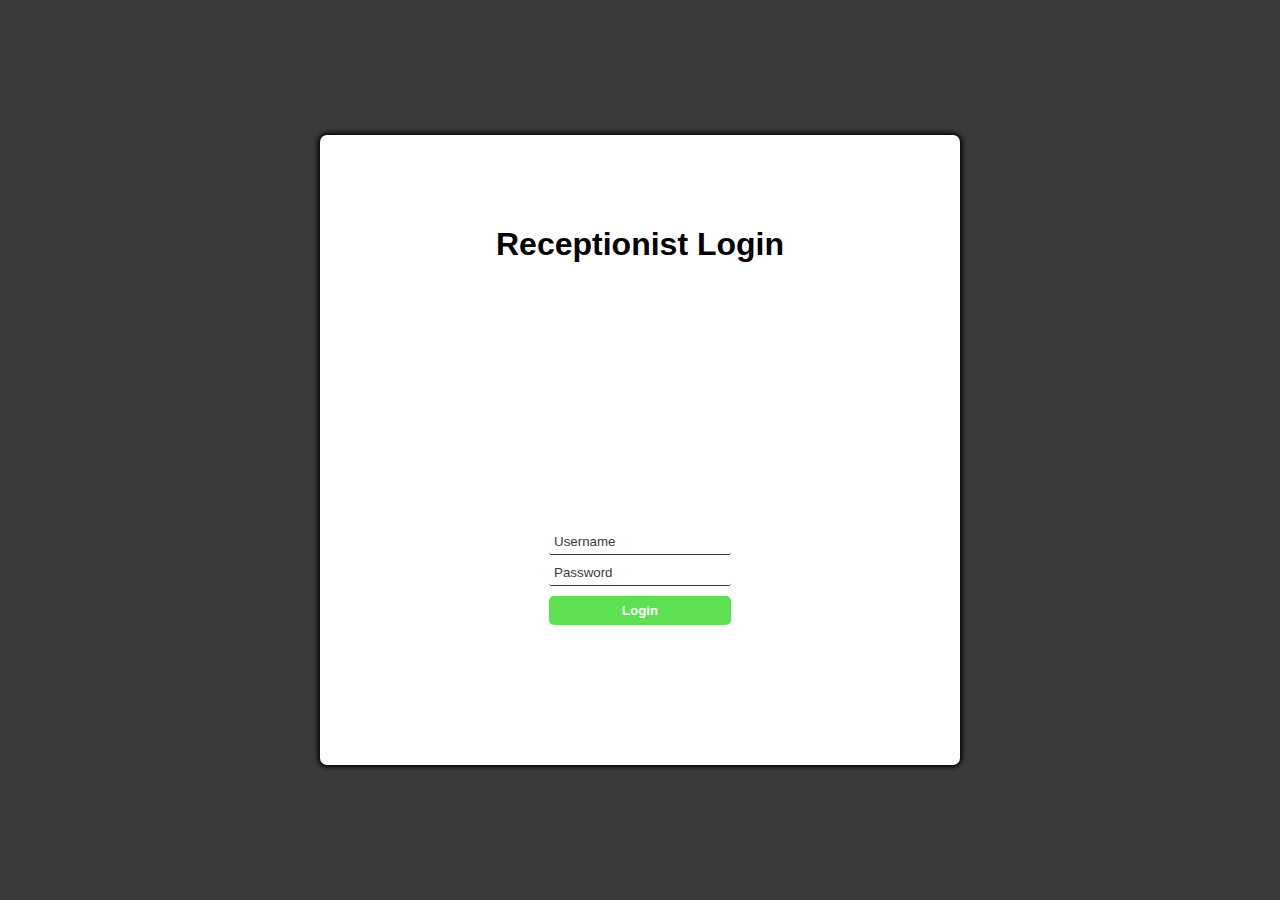
<file: login/login2.html>
<!DOCTYPE html>
<html lang="en">

<head>
  <meta charset="UTF-8">
  <meta name="viewport" content="width=device-width, initial-scale=1.0">
  <title>Receptionist Login</title>
  <link rel="stylesheet" href="login-page.css">
  <script defer src="login-page.js"></script>
</head>

<body>
  <main id="main-holder">
    <h1 id="login-header">Receptionist Login</h1>
    
    <div id="login-error-msg-holder">
      <p id="login-error-msg">Invalid username <span id="error-msg-second-line">and/or password</span></p>
    </div>
    
    <form id="login-form">
      <input type="text" name="username" id="username-field" class="login-form-field" placeholder="Username">
      <input type="password" name="password" id="password-field" class="login-form-field" placeholder="Password">
      <input type="submit" value="Login" id="login-form-submit">
    </form>
  
  </main>
</body>

</html>
</file>
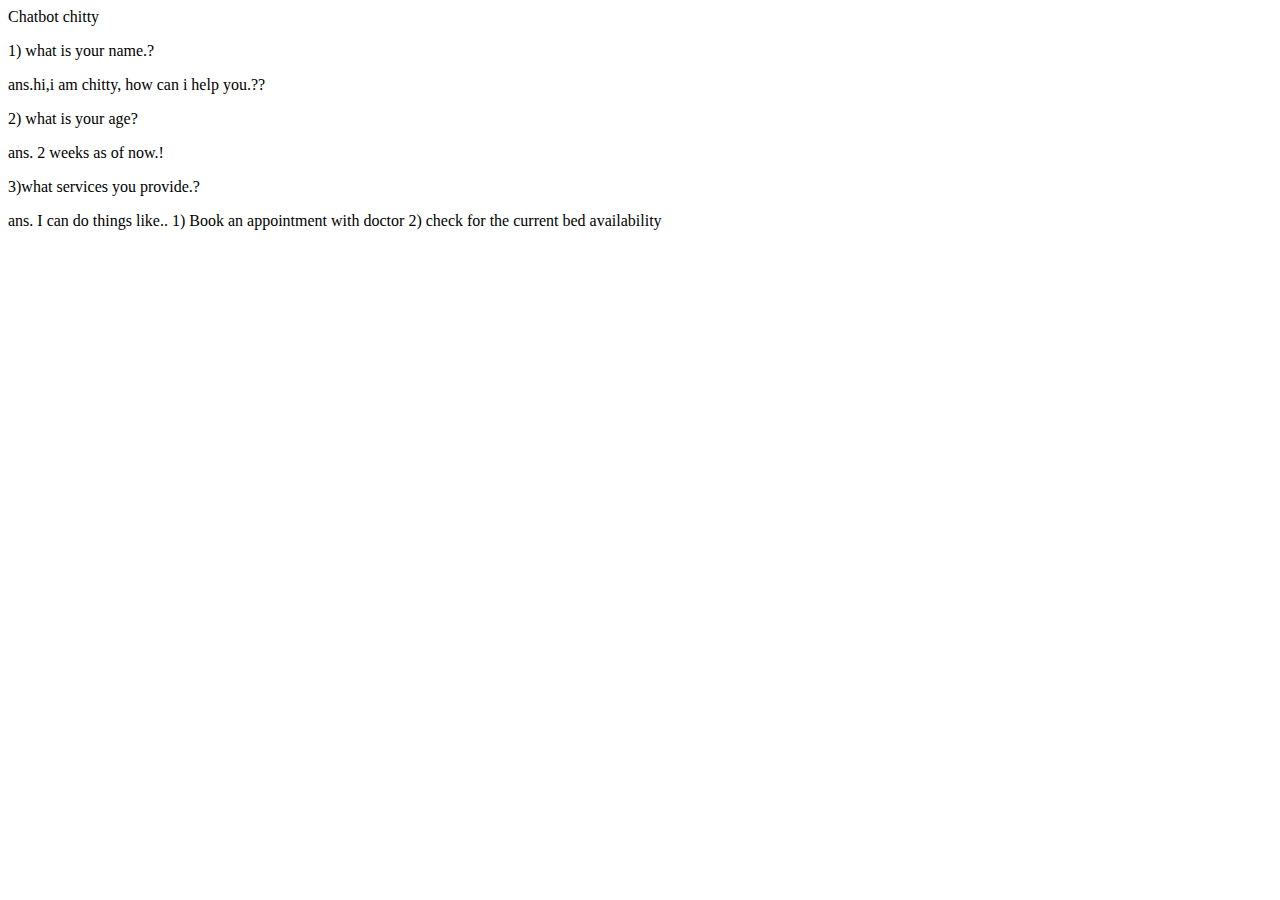
<file: others/bot.html>
<!DOCTYPE html>
<html>
<head>Chatbot chitty</head>
<body>

<p>1) what is your name.?</p>
<p>ans.hi,i am chitty, how can i help you.??</p>
<p>2) what is your age?</p>
<p>ans. 2 weeks as of now.!</p>
<p>3)what services you provide.? </p>
<p>ans. I can do things like..
1) Book an appointment with doctor
2) check for the current bed availability</p>
</body>
</html>
</file>
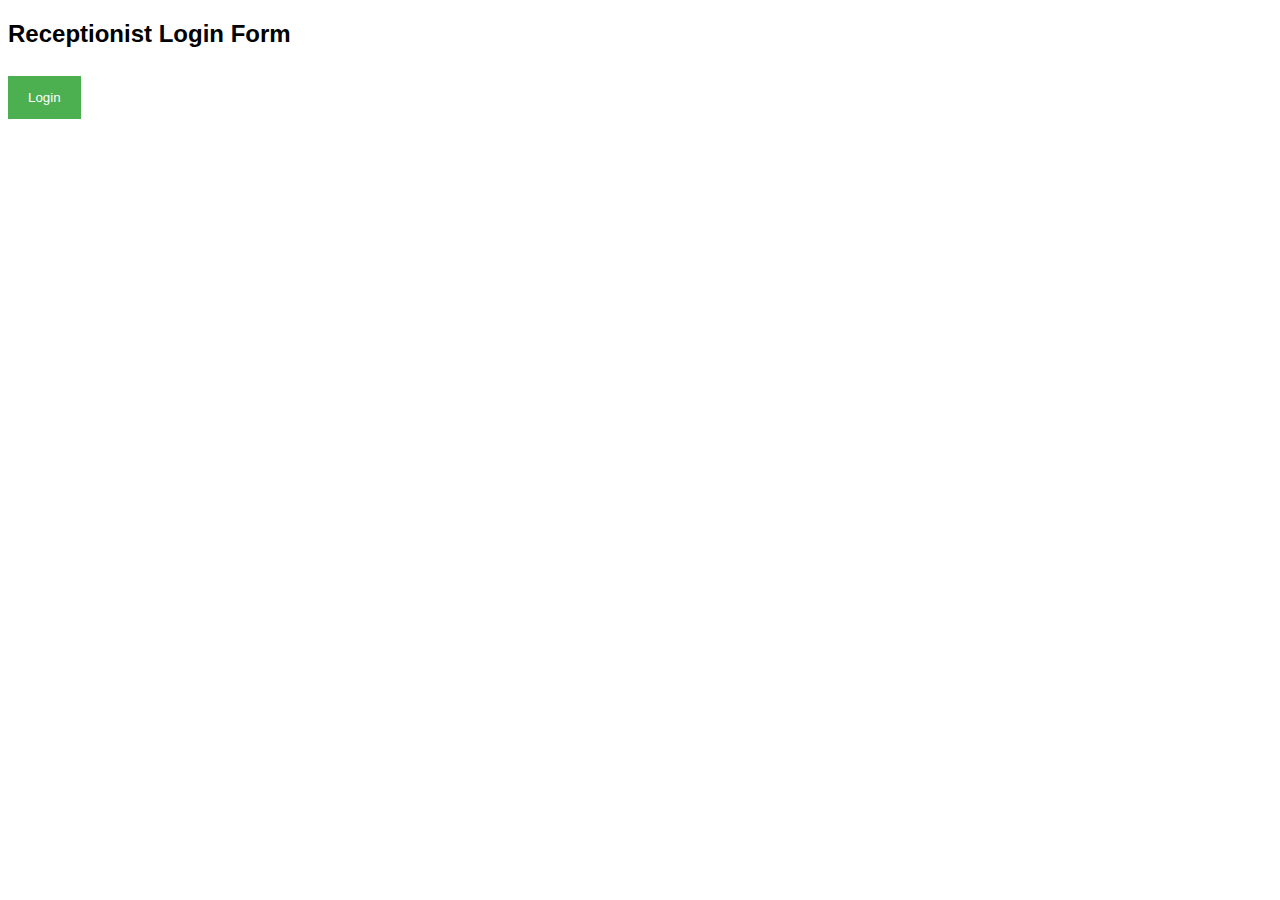
<file: others/login.html>
<!DOCTYPE html>
<html>
<head>
<meta name="viewport" content="width=device-width, initial-scale=1">
<style>
body {font-family: Arial, Helvetica, sans-serif;}

/* Full-width input fields */
input[type=text], input[type=password] {
  width: 100%;
  padding: 12px 20px;
  margin: 8px 0;
  display: inline-block;
  border: 1px solid #ccc;
  box-sizing: border-box;
}

/* Set a style for all buttons */
button {
  background-color: #4CAF50;
  color: white;
  padding: 14px 20px;
  margin: 8px 0;
  border: none;
  cursor: pointer;
  width: 100%;
}

button:hover {
  opacity: 0.8;
}

/* Extra styles for the cancel button */
.cancelbtn {
  width: auto;
  padding: 10px 18px;
  background-color: #f44336;
}

/* Center the image and position the close button */
.imgcontainer {
  text-align: center;
  margin: 24px 0 12px 0;
  position: relative;
}

img.avatar {
  width: 40%;
  border-radius: 50%;
}

.container {
  padding: 16px;
}

span.psw {
  float: right;
  padding-top: 16px;
}

/* The Modal (background) */
.modal {
  display: none; /* Hidden by default */
  position: fixed; /* Stay in place */
  z-index: 1; /* Sit on top */
  left: 0;
  top: 0;
  width: 100%; /* Full width */
  height: 100%; /* Full height */
  overflow: auto; /* Enable scroll if needed */
  background-color: rgb(0,0,0); /* Fallback color */
  background-color: rgba(0,0,0,0.4); /* Black w/ opacity */
  padding-top: 60px;
}

/* Modal Content/Box */
.modal-content {
  background-color: #fefefe;
  margin: 5% auto 15% auto; /* 5% from the top, 15% from the bottom and centered */
  border: 1px solid #888;
  width: 80%; /* Could be more or less, depending on screen size */
}

/* The Close Button (x) */
.close {
  position: absolute;
  right: 25px;
  top: 0;
  color: #000;
  font-size: 35px;
  font-weight: bold;
}

.close:hover,
.close:focus {
  color: red;
  cursor: pointer;
}

/* Add Zoom Animation */
.animate {
  -webkit-animation: animatezoom 0.6s;
  animation: animatezoom 0.6s
}

@-webkit-keyframes animatezoom {
  from {-webkit-transform: scale(0)} 
  to {-webkit-transform: scale(1)}
}
  
@keyframes animatezoom {
  from {transform: scale(0)} 
  to {transform: scale(1)}
}

/* Change styles for span and cancel button on extra small screens */
@media screen and (max-width: 300px) {
  span.psw {
     display: block;
     float: none;
  }
  .cancelbtn {
     width: 100%;
  }
}
</style>
</head>
<body>


    
<h2>Receptionist Login Form</h2>

<button onclick="document.getElementById('id01').style.display='block'" style="width:auto;">Login</button>
<div id="id01" class="modal">

  <!-- ADD DESTINATIO PAGE LINK -->..
  <form class="modal-content animate" action="patient.html" method="POST">
    <div class="imgcontainer">
      <span onclick="document.getElementById('id01').style.display='none'" class="close" title="Close Modal">&times;</span>
      <img src="img_avatar2.png" alt="Avatar" class="avatar">
    </div>

    <div class="container">
      <label for="uname"><b>Username</b></label>
      <input type="text" placeholder="Enter Username" name="uname" required>

      <label for="psw"><b>Password</b></label>
      <input type="password" placeholder="Enter Password" name="psw" required>
        
      <button type="submit">Login</button>
      <label>
        <input type="checkbox" checked="checked" name="remember"> Remember me
      </label>
    </div>

    <div class="container" style="background-color:#f1f1f1">
      <button type="button" onclick="document.getElementById('id01').style.display='none'" class="cancelbtn">Cancel</button>
      <span class="psw">Forgot <a href="#">password?</a></span>
    </div>
  </form>
</div>

<script>
// Get the modal
var modal = document.getElementById('id01');

// When the user clicks anywhere outside of the modal, close it
window.onclick = function(event) {
    if (event.target == modal) {
        modal.style.display = "none";
    }
}
</script>

</body>
</html>
</file>
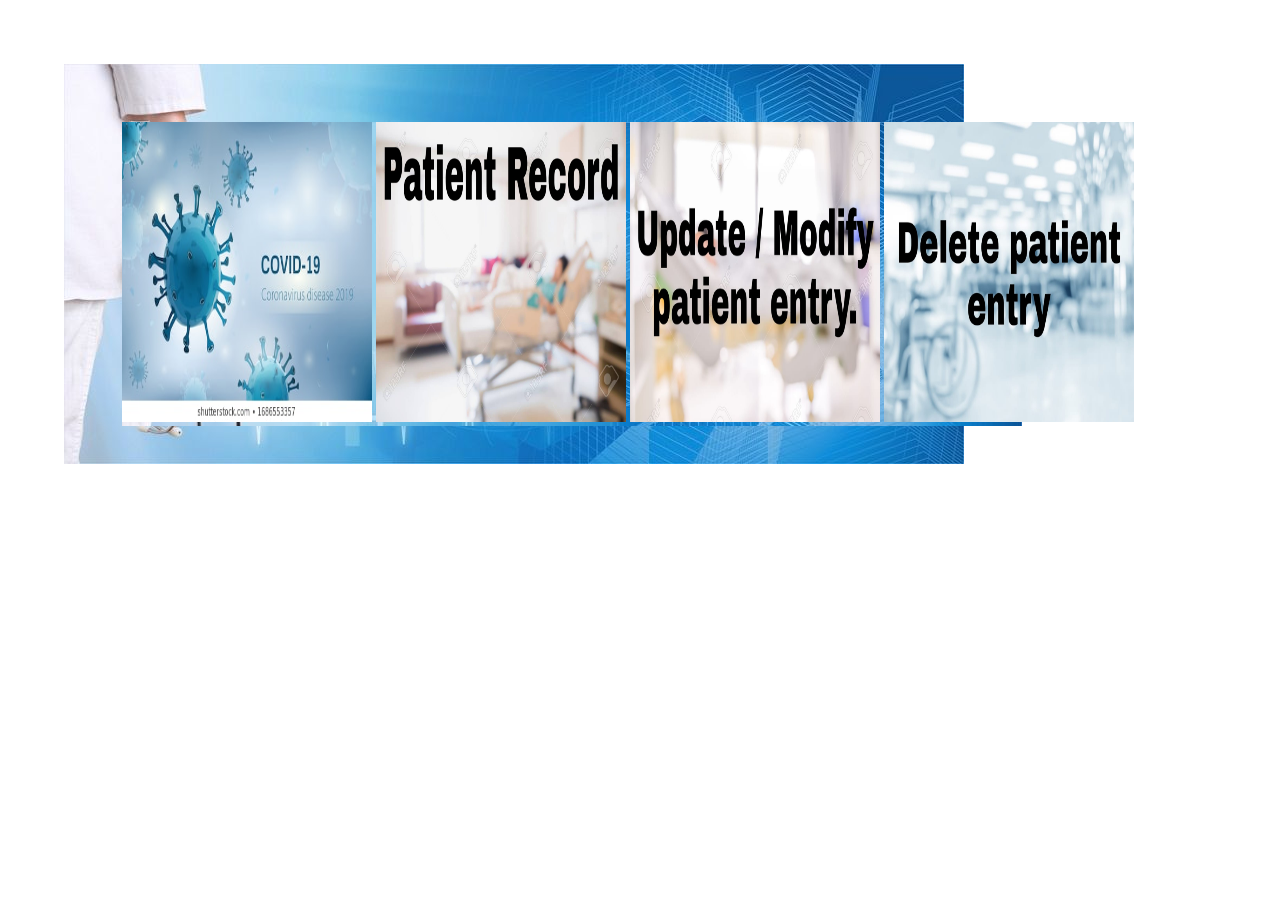
<file: others/shashank.html>
<!DOCTYPE html>
<html>
<head>
    <!-- <link rel="stylesheet" type="type/css" href="style.css"> -->
    <meta name="viewport" content="width=device-width, initial-scale=1">
    <style>
    body, html {
      margin: 5%;
      background-image: url("bk.jpg");
      background-repeat: no-repeat; 
    }
    
    /* .bg { */
      /* The image used */
      /* background-image: url("bk.jpg"); */
    
      /* Full height */
      /* height: 100%;  */
    
      /* Center and scale the image nicely */
      /* background-position: center; */
      /* background-repeat: no-repeat; */
      /* background-size: cover; */
    }
    </style>
    </head>
    <body>
     <img src="covid.jpeg" height="300px" width="250px" ></img>
     <img src="pr.jpeg" height="300px" width="250px"></img>
     <img src="up.jpeg" height="300px" width="250px"></img>
     <img src="del.jpeg" height="300px" width="250px"></img>
 
    <!-- <div class="bg"></div> -->
    
</body>
</html>
</file>
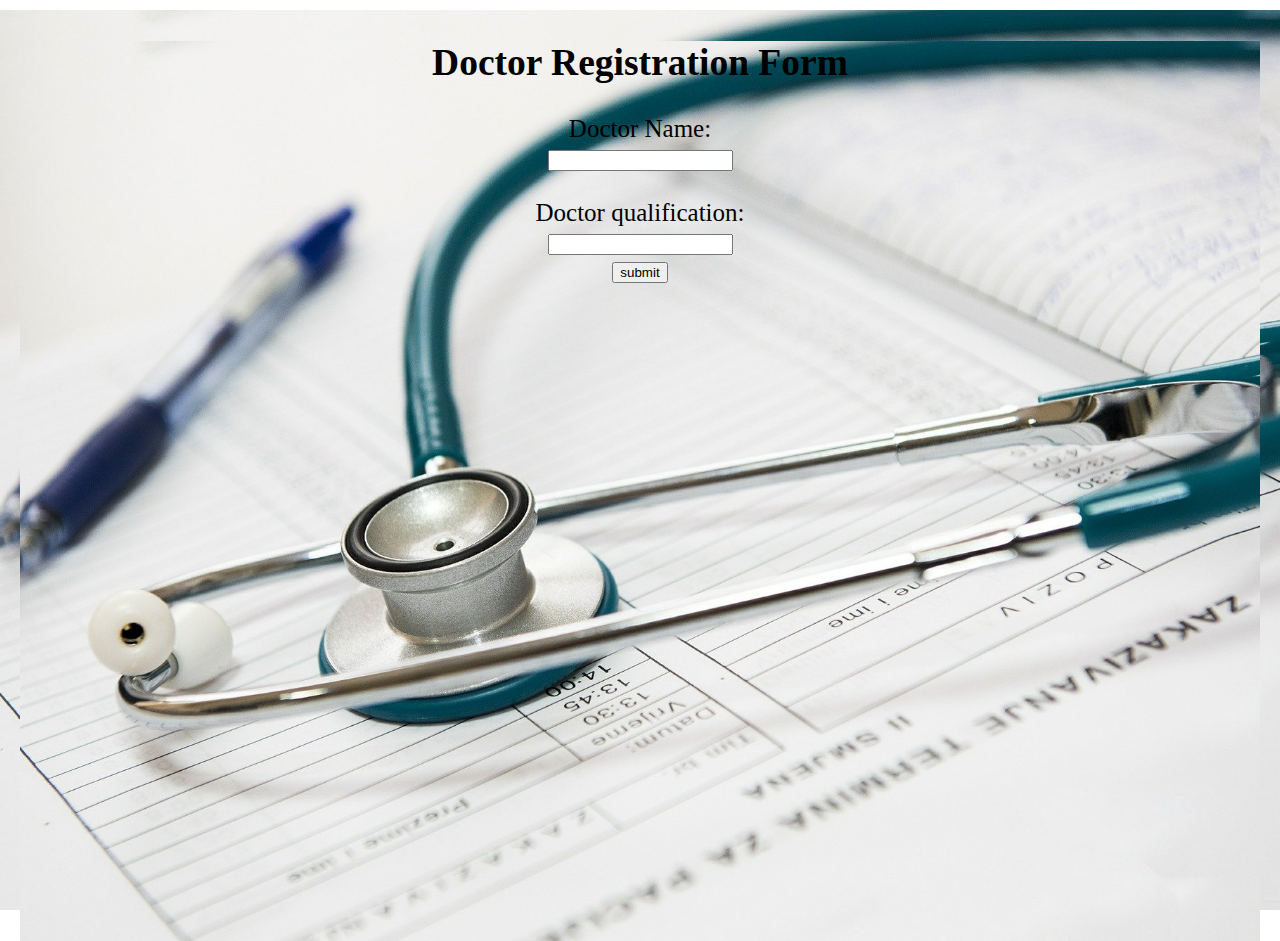
<file: public/doctor_form.html>
<!DOCTYPE html>
<html>

<head>
  <meta name="viewport" content="width=device-width, initial-scale=1">
  <style>
    body,
    html {
      height: 100%;
      margin: 0;
      background-image: url("./bg.jpg");
      height: 100%;
      background-position: center;
      background-repeat: no-repeat;
      background-size: cover;
      text-align: center;
      font-size: 25px;
      margin: 10px;

    }

    .myclass {
      border: 3px solid red;
    }



    /* .bg { */
    /* The image used */
    /* background-image: url("./bg.jpg"); */

    /* Full height */
    /* height: 100%;  */

    /* Center and scale the image nicely */
    /* background-position: center; */
    /* background-repeat: no-repeat; */
    /* background-size: cover; */
    /* } */
  </style>
</head>

<body>

  <h2>Doctor Registration Form</h2>

  <form action="/doctorentry" method="POST" onchange="myfun()">
    <label for="fname">Doctor Name:</label><br>
    <input type="text" id="drname" name="drname" value="" required><br>
    <!-- <label for="lname">Doctor ID:</label><br>
      <input type="number" id="drid" name="drid" value=""><br> -->
    <span id="errorforname"></span><br>
    <label for="lname">Doctor qualification:</label><br>
    <input type="text" id="drqu" name="drqu" value="" required><br>

    <!-- <input type="submit" name="dr_sub" id="sub" value="Submit"> -->
    <button type="submit" name="dr_sun" id=sub>submit</button>
  </form>
</body>
<script>
  function myfun() {
    dr_name = document.getElementById("drname")
    console.log(parseInt(dr_name.value))
    if (Number.isInteger(parseInt(dr_name.value))) {
      dr_name.classList.add("myclass")
      document.getElementById("sub").disabled = true;
      errforname = document.getElementById("errorforname")
      errforname.textContent = "please enter a valid name"
    } else {
      dr_name.classList.remove("myclass")
      document.getElementById("sub").disabled = false;
      errforname.textContent = ""
    }
  }

</script>

</html>
</file>
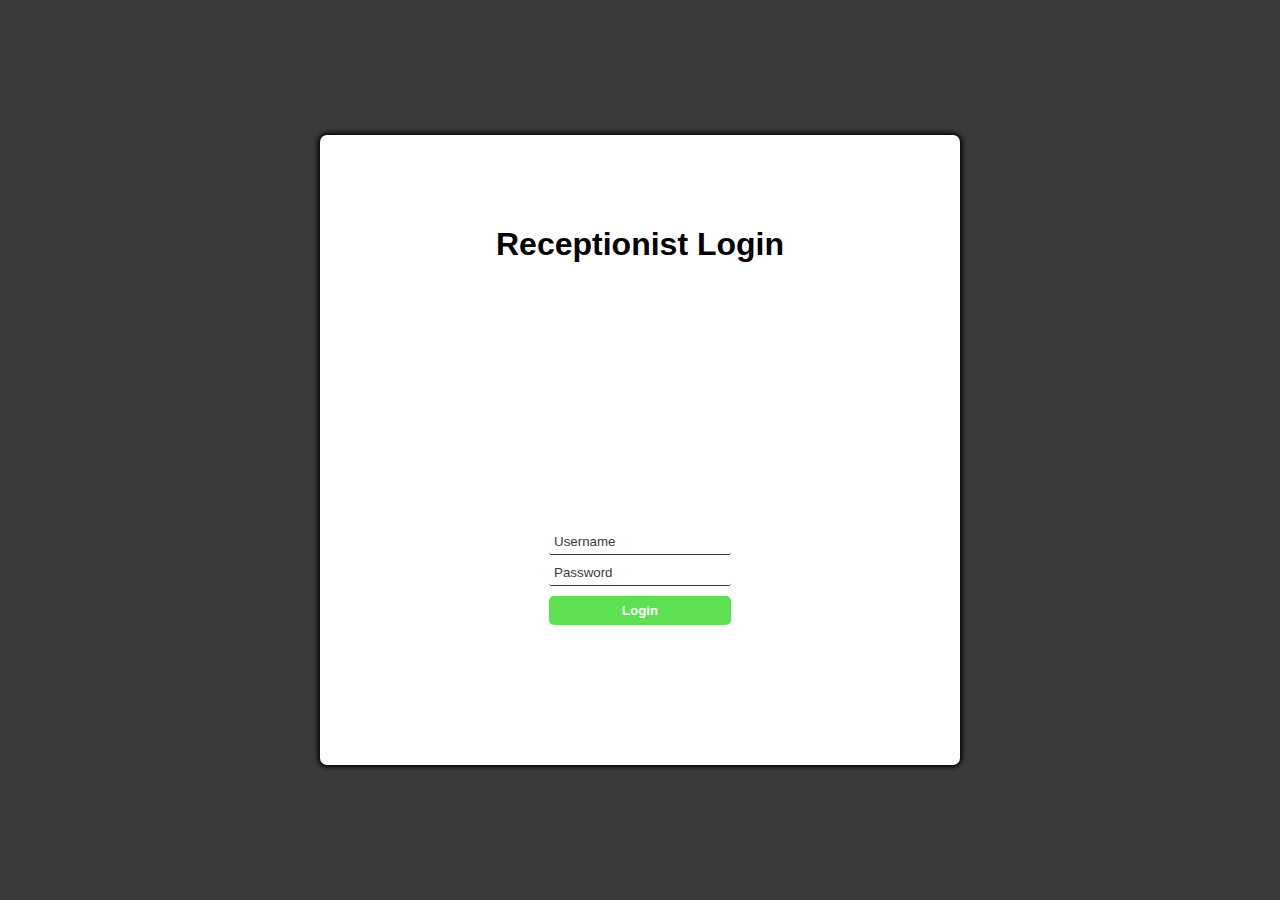
<file: public/login2.html>
<!DOCTYPE html>
<html lang="en">

<head>
  <meta charset="UTF-8">
  <meta name="viewport" content="width=device-width, initial-scale=1.0">
  <title>Receptionist Login</title>
  <link rel="stylesheet" href="login-page.css">
  <script defer src="login-page.js"></script>
</head>

<body>
  <main id="main-holder">
    <h1 id="login-header">Receptionist Login</h1>

    <div id="login-error-msg-holder">
      <p id="login-error-msg">Invalid username <span id="error-msg-second-line">and/or password</span></p>
    </div>

    <form id="login-form">
      <input type="text" name="username" id="username-field" class="login-form-field" placeholder="Username">
      <input type="password" name="password" id="password-field" class="login-form-field" placeholder="Password">
      <input type="submit" value="Login" id="login-form-submit">
    </form>

  </main>
</body>

</html>
</file>
<file: login/login-page.css>
html {
    height: 100%;
  }
  
  body {
    height: 100%;
    margin: 0;
    font-family: Arial, Helvetica, sans-serif;
    display: grid;
    justify-items: center;
    align-items: center;
    background-color: #3a3a3a;
  }
  
  #main-holder {
    width: 50%;
    height: 70%;
    display: grid;
    justify-items: center;
    align-items: center;
    background-color: white;
    border-radius: 7px;
    box-shadow: 0px 0px 5px 2px black;
  }
  
  #login-error-msg-holder {
    width: 100%;
    height: 100%;
    display: grid;
    justify-items: center;
    align-items: center;
  }
  
  #login-error-msg {
    width: 23%;
    text-align: center;
    margin: 0;
    padding: 5px;
    font-size: 12px;
    font-weight: bold;
    color: #8a0000;
    border: 1px solid #8a0000;
    background-color: #e58f8f;
    opacity: 0;
  }
  
  #error-msg-second-line {
    display: block;
  }
  
  #login-form {
    align-self: flex-start;
    display: grid;
    justify-items: center;
    align-items: center;
  }
  
  .login-form-field::placeholder {
    color: #3a3a3a;
  }
  
  .login-form-field {
    border: none;
    border-bottom: 1px solid #3a3a3a;
    margin-bottom: 10px;
    border-radius: 3px;
    outline: none;
    padding: 0px 0px 5px 5px;
  }
  
  #login-form-submit {
    width: 100%;
    padding: 7px;
    border: none;
    border-radius: 5px;
    color: white;
    font-weight: bold;
    background-color: #5de051;
    cursor: pointer;
    outline: none;
  }
</file>
<file: public/login-page.css>
html {
    height: 100%;
  }
  
  body {
    height: 100%;
    margin: 0;
    font-family: Arial, Helvetica, sans-serif;
    display: grid;
    justify-items: center;
    align-items: center;
    background-color: #3a3a3a;
  }
  
  #main-holder {
    width: 50%;
    height: 70%;
    display: grid;
    justify-items: center;
    align-items: center;
    background-color: white;
    border-radius: 7px;
    box-shadow: 0px 0px 5px 2px black;
  }
  
  #login-error-msg-holder {
    width: 100%;
    height: 100%;
    display: grid;
    justify-items: center;
    align-items: center;
  }
  
  #login-error-msg {
    width: 23%;
    text-align: center;
    margin: 0;
    padding: 5px;
    font-size: 12px;
    font-weight: bold;
    color: #8a0000;
    border: 1px solid #8a0000;
    background-color: #e58f8f;
    opacity: 0;
  }
  
  #error-msg-second-line {
    display: block;
  }
  
  #login-form {
    align-self: flex-start;
    display: grid;
    justify-items: center;
    align-items: center;
  }
  
  .login-form-field::placeholder {
    color: #3a3a3a;
  }
  
  .login-form-field {
    border: none;
    border-bottom: 1px solid #3a3a3a;
    margin-bottom: 10px;
    border-radius: 3px;
    outline: none;
    padding: 0px 0px 5px 5px;
  }
  
  #login-form-submit {
    width: 100%;
    padding: 7px;
    border: none;
    border-radius: 5px;
    color: white;
    font-weight: bold;
    background-color: #5de051;
    cursor: pointer;
    outline: none;
  }
</file>
